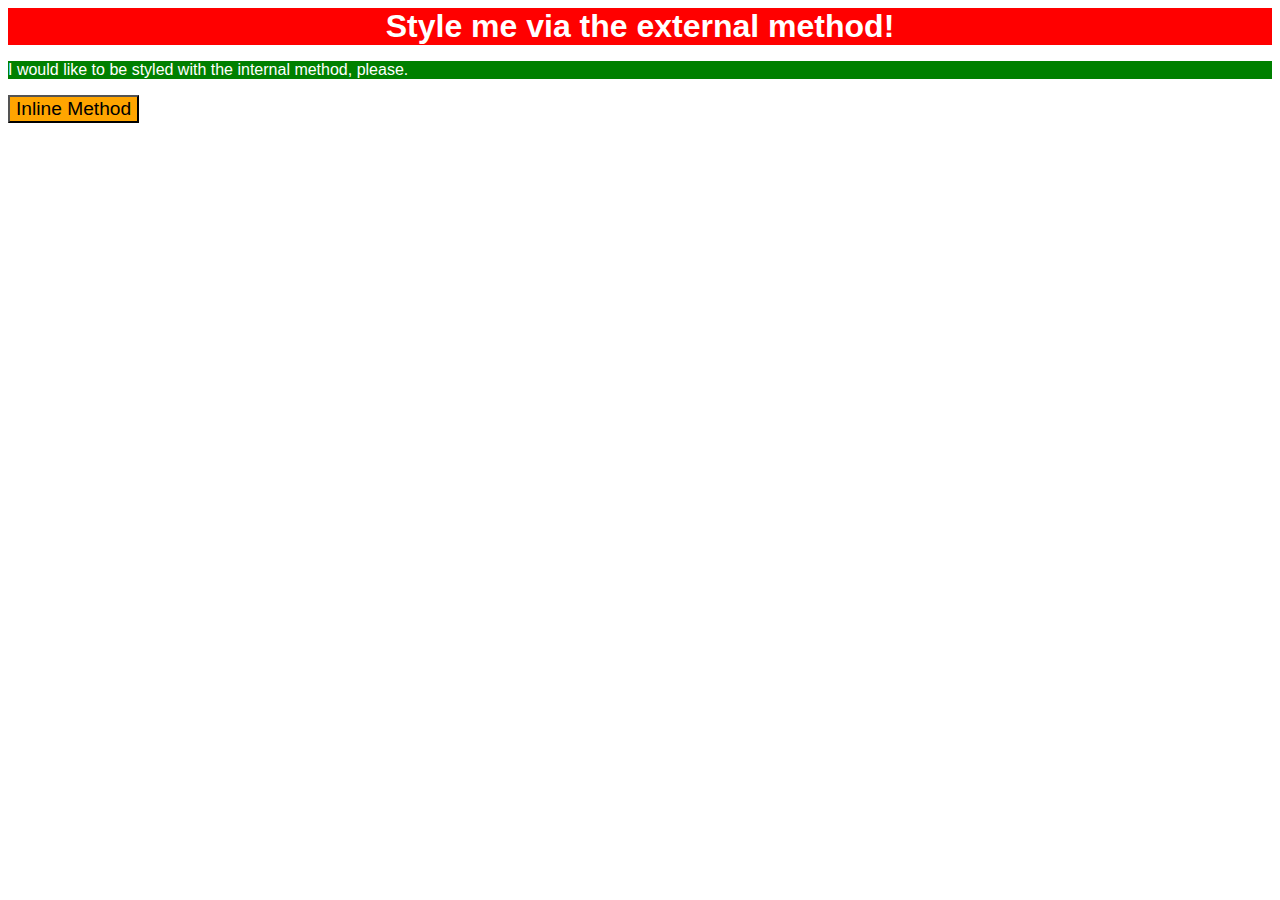
<file: foundations/01-css-methods/index.html>
<!DOCTYPE html>
<html lang="en">
<head>
  <meta charset="UTF-8">
  <meta http-equiv="X-UA-Compatible" content="IE=edge">
  <meta name="viewport" content="width=device-width, initial-scale=1.0">
 
  <link rel="stylesheet" href="style.css">

  <style>
    p {
    color: white;
    background-color: green;

    font-family: "Arial", sans-serif;
    font-size:medium;
    font-weight:400;
    }
  </style>

  <title>Methods for Adding CSS</title>
</head>
<body>
  <div>Style me via the external method!</div>
  <p>I would like to be styled with the internal method, please.</p>
  <button style="background-color:orange; font-size: larger;" >Inline Method</button>
</body>
</html>
</file>
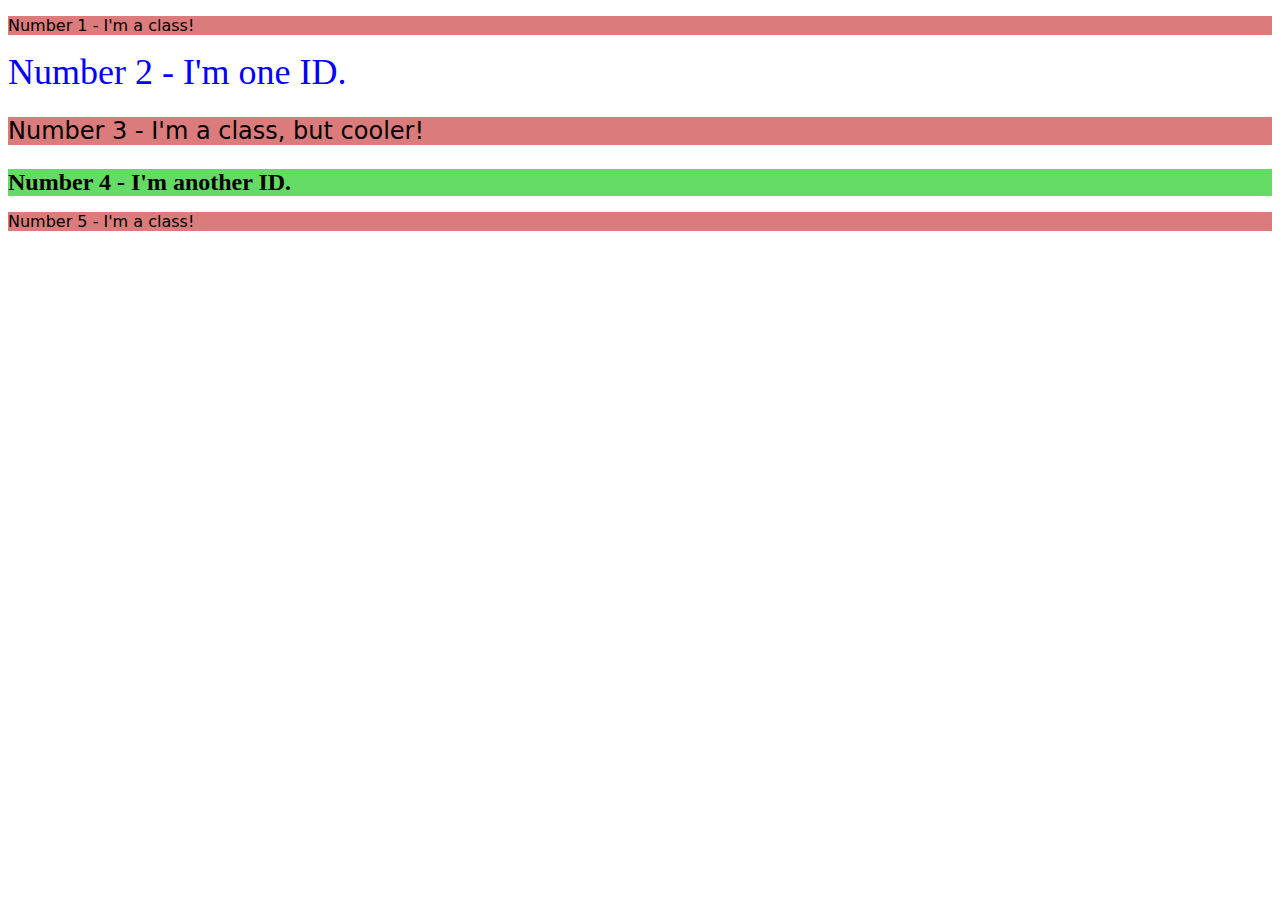
<file: foundations/02-class-id-selectors/index.html>
<!DOCTYPE html>
<html lang="en">
<head>
  <meta charset="UTF-8">
  <meta http-equiv="X-UA-Compatible" content="IE=edge">
  <meta name="viewport" content="width=device-width, initial-scale=1.0">
  <title>Class and ID Selectors</title>
  <link rel="stylesheet" href="style.css">
</head>
<body>
  <p class="oddline">Number 1 - I'm a class!</p>
  <div id="blue">Number 2 - I'm one ID.</div>
  <p class="oddline cool">Number 3 - I'm a class, but cooler!</p>
  <div id="green">Number 4 - I'm another ID.</div>
  <p class="oddline">Number 5 - I'm a class!</p>
</body>
</html>
</file>
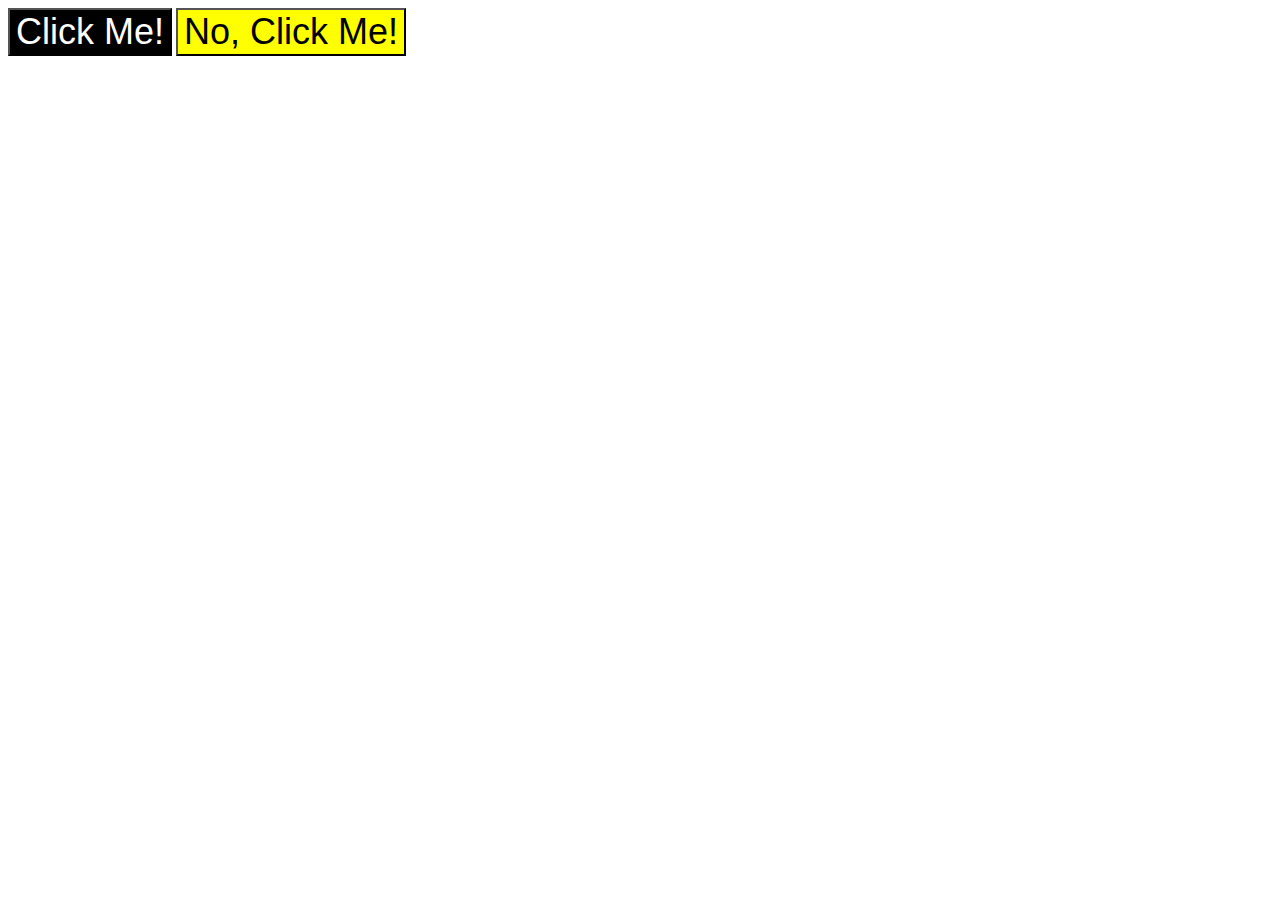
<file: foundations/03-grouping-selectors/index.html>
<!DOCTYPE html>
<html lang="en">
<head>
  <meta charset="UTF-8">
  <meta http-equiv="X-UA-Compatible" content="IE=edge">
  <meta name="viewport" content="width=device-width, initial-scale=1.0">
  <title>Grouping Selectors</title>
  <link rel="stylesheet" href="style.css">
</head>
<body>
  <button class="buttone">Click Me!</button>
  <button class="buttwo">No, Click Me!</button>
</body>
</html>
</file>
<file: foundations/01-css-methods/style.css>
div {
    color: white;
    background-color: red;

    font-family: "Arial", sans-serif;
    font-size: xx-large;
    font-weight: bold;

    text-align: center;

}
</file>
<file: foundations/02-class-id-selectors/style.css>
.oddline {
    background-color: rgb(219, 123, 123);
    font-family: "Verdana", "DejaVu Sans", sans-serif;
}

.cool {font-size: 24px;}

#blue {
    color: rgb(0,0,255);
    font-size: 36px;
}

#green {
    background-color: rgb(100,219,100);
    font-size: 24px;
    font-weight: 700;
}
</file>
<file: foundations/03-grouping-selectors/style.css>
.buttone, .buttwo {
    font-family: "Helvetica", "Times New Roman", sans-serif;
    font-size: 36px;
}

.buttone {
    background-color:black;
    color: white;
}

.buttwo {
    background-color:yellow;
}
</file>
